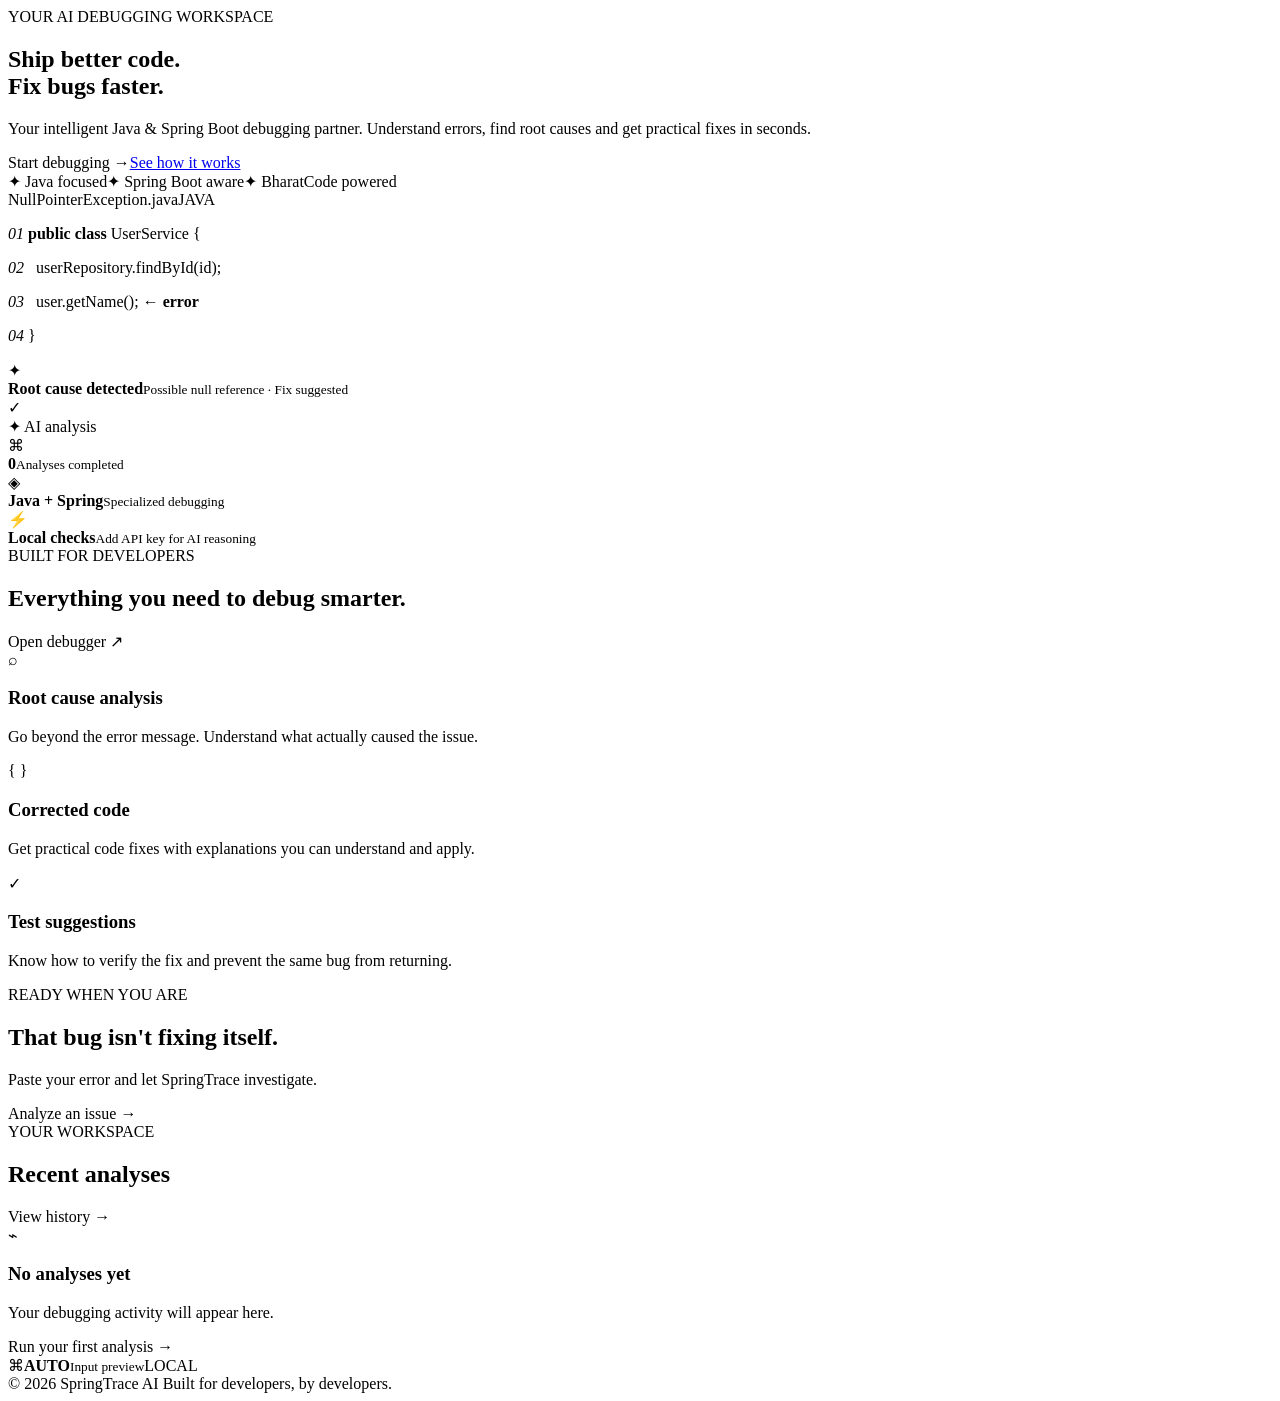
<file: src/main/resources/templates/index.html>
<!DOCTYPE html><html lang="en" xmlns:th="http://www.thymeleaf.org"><head>
<meta charset="UTF-8"><meta name="viewport" content="width=device-width, initial-scale=1"><title>SpringTrace AI — Developer workspace</title><link rel="stylesheet" th:href="@{/css/style.css}"></head><body><div class="shell"><div th:replace="~{fragments :: nav}"></div><main class="container">
<section class="hero"><div><div class="eyebrow"><span class="pulse"></span> YOUR AI DEBUGGING WORKSPACE</div><h1>Ship better code.<br><span>Fix bugs faster.</span></h1><p class="hero-copy">Your intelligent Java & Spring Boot debugging partner. Understand errors, find root causes and get practical fixes in seconds.</p><div class="hero-actions"><a class="btn primary" th:href="@{/debugger}">Start debugging <span>→</span></a><a class="btn secondary" href="#how">See how it works</a></div><div class="trust-line"><span>✦ Java focused</span><span>✦ Spring Boot aware</span><span>✦ BharatCode powered</span></div></div>
<div class="hero-art"><div class="orb orb-one"></div><div class="orb orb-two"></div><div class="code-window"><div class="window-head"><div class="dots"><i></i><i></i><i></i></div><span>NullPointerException.java</span><span class="window-tag">JAVA</span></div><div class="code-lines"><p><em>01</em> <b>public class</b> UserService {</p><p><em>02</em> &nbsp; userRepository.findById(id);</p><p class="error-line"><em>03</em> &nbsp; user.getName(); <strong>← error</strong></p><p><em>04</em> }</p></div><div class="ai-fix"><span class="fix-icon">✦</span><div><b>Root cause detected</b><small>Possible null reference · Fix suggested</small></div><span class="fix-check">✓</span></div></div><div class="floating-chip">✦ AI analysis</div></div></section>
<section class="stats-grid"><article class="stat-card"><span class="stat-icon">⌘</span><div><strong th:text="${total}">0</strong><small>Analyses completed</small></div></article><article class="stat-card"><span class="stat-icon">◈</span><div><strong>Java + Spring</strong><small>Specialized debugging</small></div></article><article class="stat-card"><span class="stat-icon">⚡</span><div><strong th:text="${liveMode ? 'Live AI' : 'Local checks'}">Local checks</strong><small th:text="${liveMode ? 'BharatCode connected' : 'Add API key for AI reasoning'}">Add API key for AI reasoning</small></div></article></section>
<section class="section" id="how"><div class="section-heading"><div><div class="eyebrow">BUILT FOR DEVELOPERS</div><h2>Everything you need to <span>debug smarter.</span></h2></div><a class="text-link" th:href="@{/debugger}">Open debugger ↗</a></div><div class="feature-grid"><article class="feature-card"><div class="feature-icon purple">⌕</div><h3>Root cause analysis</h3><p>Go beyond the error message. Understand what actually caused the issue.</p></article><article class="feature-card"><div class="feature-icon orange">{ }</div><h3>Corrected code</h3><p>Get practical code fixes with explanations you can understand and apply.</p></article><article class="feature-card"><div class="feature-icon green">✓</div><h3>Test suggestions</h3><p>Know how to verify the fix and prevent the same bug from returning.</p></article></div></section>
<section class="bottom-cta"><div><div class="eyebrow">READY WHEN YOU ARE</div><h2>That bug isn't fixing itself.</h2><p>Paste your error and let SpringTrace investigate.</p></div><a class="btn primary" th:href="@{/debugger}">Analyze an issue →</a></section>
<section class="section recent"><div class="section-heading"><div><div class="eyebrow">YOUR WORKSPACE</div><h2>Recent analyses</h2></div><a class="text-link" th:href="@{/history}">View history →</a></div><div class="empty-state" th:if="${#lists.isEmpty(recent)}"><div class="empty-icon">⌁</div><h3>No analyses yet</h3><p>Your debugging activity will appear here.</p><a class="text-link" th:href="@{/debugger}">Run your first analysis →</a></div><div class="history-list" th:unless="${#lists.isEmpty(recent)}"><a class="history-row" th:each="item : ${recent}" th:href="@{/history}"><span class="history-file">⌘</span><span class="history-info"><b th:text="${item.issueType}">AUTO</b><small th:text="${#strings.abbreviate(item.input,90)}">Input preview</small></span><span class="mode-pill" th:text="${item.mode}">LOCAL</span></a></div></section>
<footer>© 2026 SpringTrace AI <span>Built for developers, by developers.</span></footer></main></div><script th:src="@{/js/app.js}"></script></body></html>
</file>
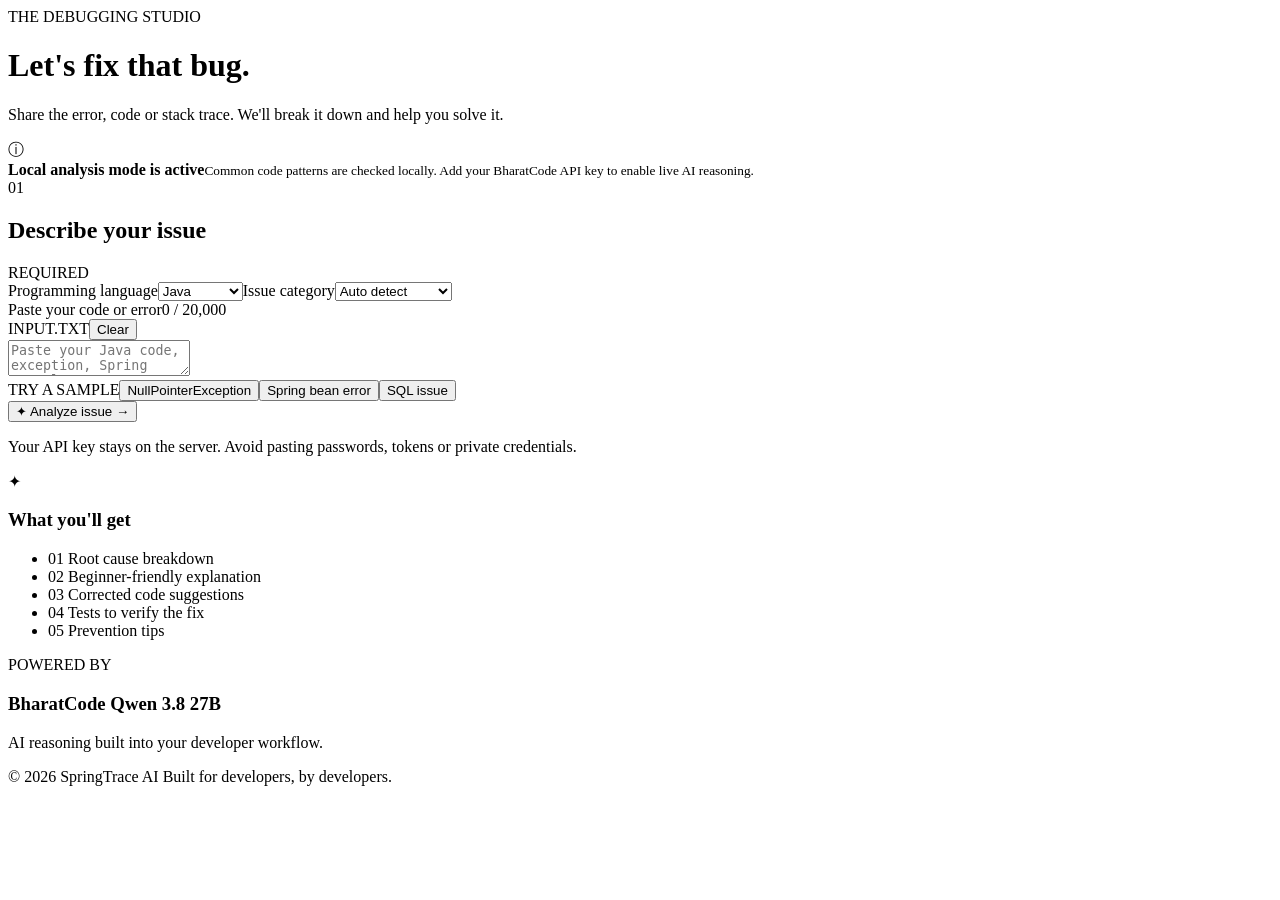
<file: src/main/resources/templates/debugger.html>
<!DOCTYPE html><html lang="en" xmlns:th="http://www.thymeleaf.org"><head><meta charset="UTF-8"><meta name="viewport" content="width=device-width, initial-scale=1"><title>AI Debugger — SpringTrace</title><link rel="stylesheet" th:href="@{/css/style.css}"></head><body><div class="shell"><div th:replace="~{fragments :: nav}"></div><main class="container page-container">
<div class="page-title"><div class="eyebrow">THE DEBUGGING STUDIO</div><h1>Let's fix that <span>bug.</span></h1><p>Share the error, code or stack trace. We'll break it down and help you solve it.</p></div>
<div class="notice" th:if="${!liveMode}"><span>ⓘ</span><div><b>Local analysis mode is active</b><small>Common code patterns are checked locally. Add your BharatCode API key to enable live AI reasoning.</small></div></div>
<div class="alert" th:if="${errorMessage}" th:text="${errorMessage}"></div><div class="alert" th:if="${validationError}" th:text="${validationError}"></div>
<form class="debugger-layout" th:action="@{/analyze}" method="post" id="debugForm"><section class="panel input-panel"><div class="panel-head"><div><span class="step">01</span><h2>Describe your issue</h2></div><span class="required-label">REQUIRED</span></div>
<div class="field-row"><label>Programming language<select name="language"><option>Java</option><option>SQL</option><option>JavaScript</option><option>Other</option></select></label><label>Issue category<select name="issueType"><option value="AUTO">Auto detect</option><option>Spring Boot</option><option>Java exception</option><option>JPA / Hibernate</option><option>SQL / Database</option><option>REST API</option><option>Build / Maven</option><option>Other</option></select></label></div>
<div class="editor-label"><label for="content">Paste your code or error</label><span id="charCount">0 / 20,000</span></div><div class="editor"><div class="editor-top"><span><i></i> INPUT.TXT</span><button type="button" id="clearBtn">Clear</button></div><textarea id="content" name="content" maxlength="20000" required placeholder="Paste your Java code, exception, Spring Boot logs, SQL query or stack trace here..." th:text="${content}"></textarea></div>
<div class="sample-row"><span>TRY A SAMPLE</span><button type="button" class="sample-btn" data-sample="java">NullPointerException</button><button type="button" class="sample-btn" data-sample="spring">Spring bean error</button><button type="button" class="sample-btn" data-sample="sql">SQL issue</button></div>
<button class="btn primary analyze-btn" type="submit" id="analyzeBtn"><span>✦</span> Analyze issue <span class="arrow">→</span></button><p class="privacy-note">Your API key stays on the server. Avoid pasting passwords, tokens or private credentials.</p></section>
<aside class="side-panel"><div class="side-card"><div class="side-icon">✦</div><h3>What you'll get</h3><ul><li><span>01</span> Root cause breakdown</li><li><span>02</span> Beginner-friendly explanation</li><li><span>03</span> Corrected code suggestions</li><li><span>04</span> Tests to verify the fix</li><li><span>05</span> Prevention tips</li></ul></div><div class="side-card mini"><div class="eyebrow">POWERED BY</div><h3>BharatCode <span>Qwen 3.8 27B</span></h3><p>AI reasoning built into your developer workflow.</p></div></aside></form>
<footer>© 2026 SpringTrace AI <span>Built for developers, by developers.</span></footer></main></div><script th:src="@{/js/app.js}"></script><script th:src="@{/js/debugger.js}"></script></body></html>
</file>
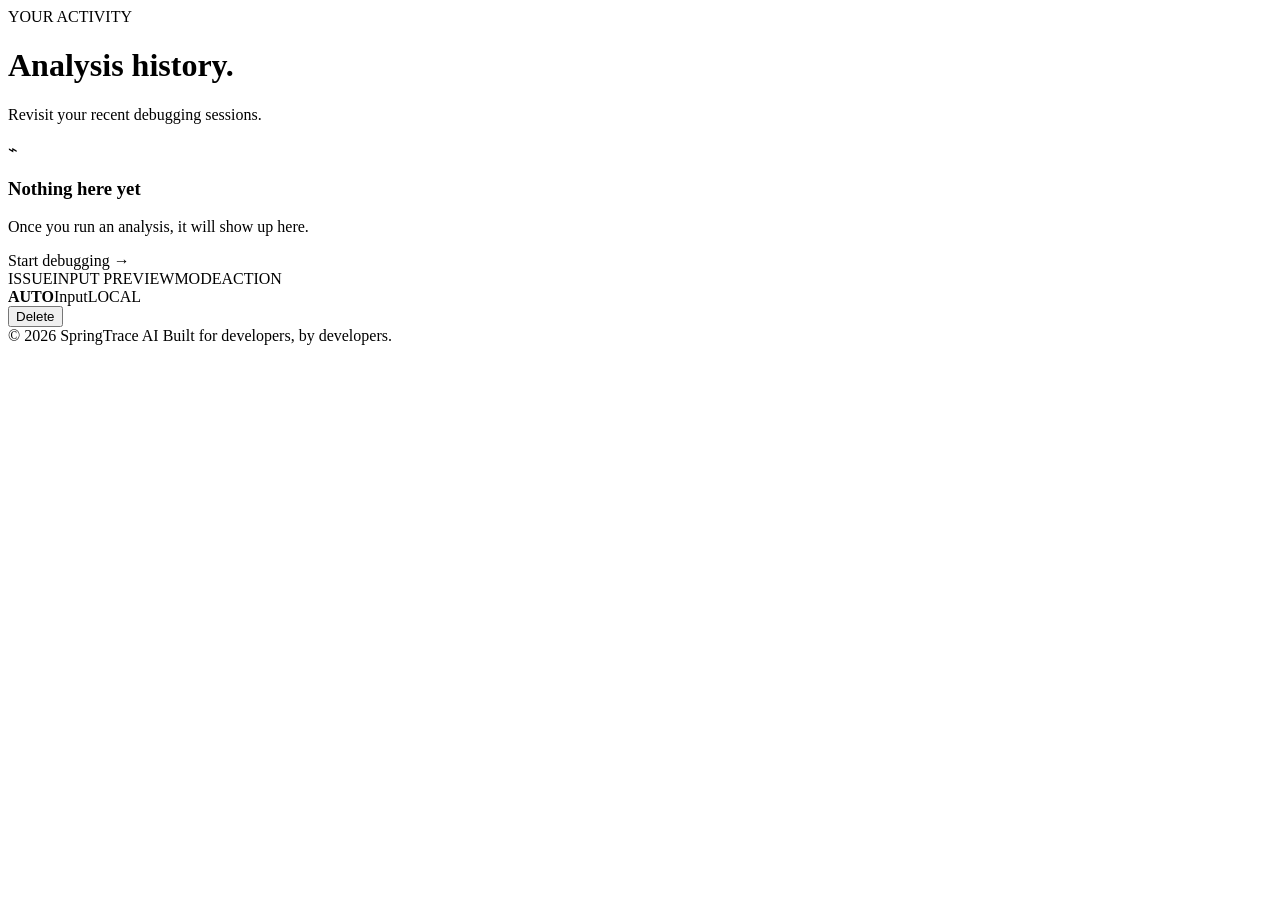
<file: src/main/resources/templates/history.html>
<!DOCTYPE html><html lang="en" xmlns:th="http://www.thymeleaf.org"><head><meta charset="UTF-8"><meta name="viewport" content="width=device-width, initial-scale=1"><title>History — SpringTrace</title><link rel="stylesheet" th:href="@{/css/style.css}"></head><body><div class="shell"><div th:replace="~{fragments :: nav}"></div><main class="container page-container">
<div class="page-title"><div class="eyebrow">YOUR ACTIVITY</div><h1>Analysis <span>history.</span></h1><p>Revisit your recent debugging sessions.</p></div><div th:if="${message}" class="notice" th:text="${message}"></div>
<div class="empty-state" th:if="${#lists.isEmpty(history)}"><div class="empty-icon">⌁</div><h3>Nothing here yet</h3><p>Once you run an analysis, it will show up here.</p><a class="btn primary" th:href="@{/debugger}">Start debugging →</a></div>
<div class="history-table" th:unless="${#lists.isEmpty(history)}"><div class="history-table-head"><span>ISSUE</span><span>INPUT PREVIEW</span><span>MODE</span><span>ACTION</span></div><div class="history-table-row" th:each="item : ${history}"><b th:text="${item.issueType}">AUTO</b><span th:text="${#strings.abbreviate(item.input,100)}">Input</span><span class="mode-pill" th:text="${item.mode}">LOCAL</span><form th:action="@{/history/{id}/delete(id=${item.id})}" method="post"><button class="delete-btn" type="submit" onclick="return confirm('Delete this analysis?')">Delete</button></form></div></div>
<footer>© 2026 SpringTrace AI <span>Built for developers, by developers.</span></footer></main></div><script th:src="@{/js/app.js}"></script></body></html>
</file>
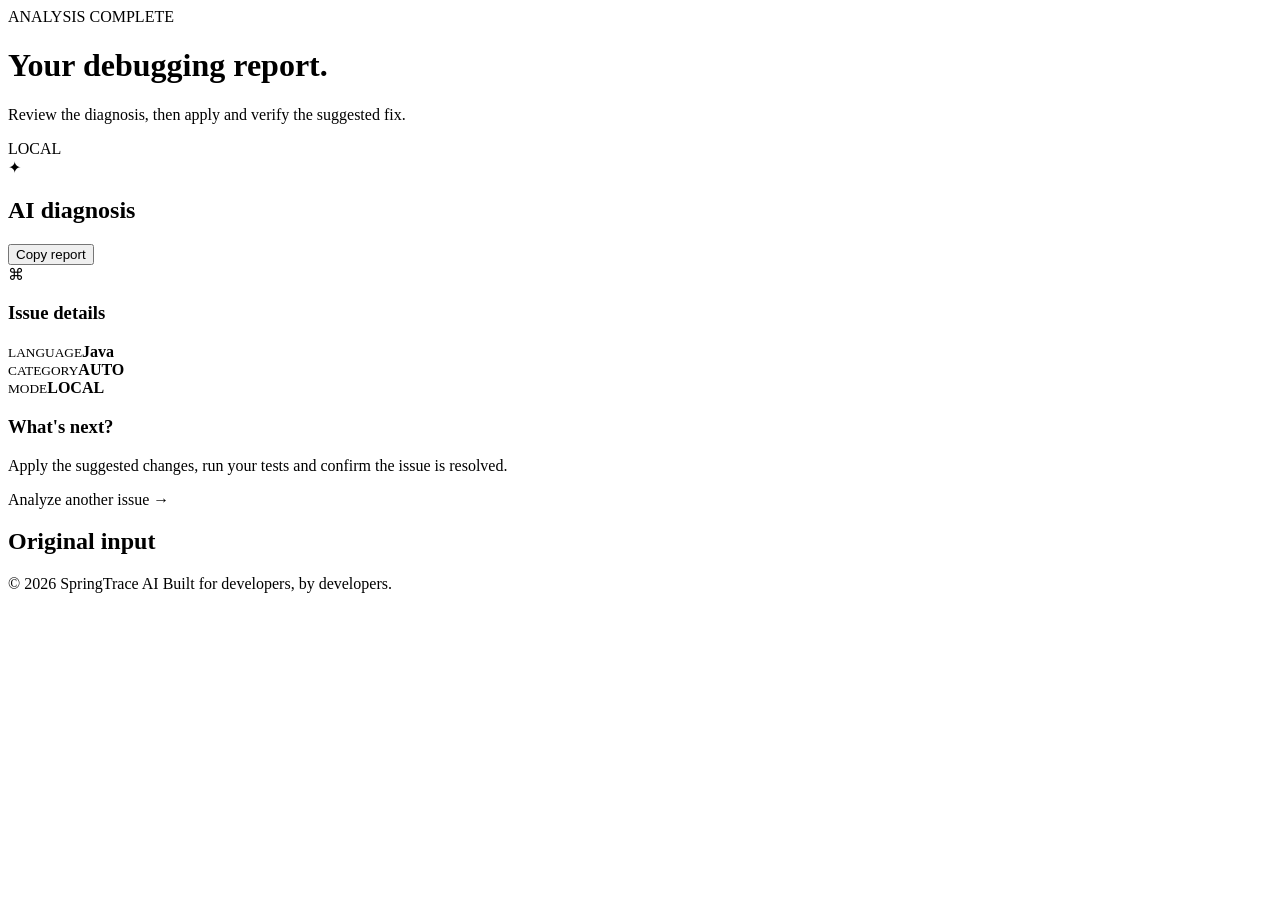
<file: src/main/resources/templates/result.html>
<!DOCTYPE html><html lang="en" xmlns:th="http://www.thymeleaf.org"><head><meta charset="UTF-8"><meta name="viewport" content="width=device-width, initial-scale=1"><title>Analysis result — SpringTrace</title><link rel="stylesheet" th:href="@{/css/style.css}"></head><body><div class="shell"><div th:replace="~{fragments :: nav}"></div><main class="container page-container">
<div class="result-heading"><div><div class="eyebrow">ANALYSIS COMPLETE</div><h1>Your debugging <span>report.</span></h1><p>Review the diagnosis, then apply and verify the suggested fix.</p></div><span class="mode-pill large" th:text="${mode}">LOCAL</span></div>
<div class="result-grid"><section class="panel result-main"><div class="panel-head"><div><span class="step">✦</span><h2>AI diagnosis</h2></div><button class="copy-btn" type="button" id="copyResult">Copy report</button></div><div class="markdown-output" id="analysisText" th:utext="${analysisHtml}"></div></section>
<aside class="side-panel"><div class="side-card"><div class="side-icon">⌘</div><h3>Issue details</h3><div class="detail-item"><small>LANGUAGE</small><b th:text="${language}">Java</b></div><div class="detail-item"><small>CATEGORY</small><b th:text="${issueType}">AUTO</b></div><div class="detail-item"><small>MODE</small><b th:text="${mode}">LOCAL</b></div></div><div class="side-card"><h3>What's next?</h3><p>Apply the suggested changes, run your tests and confirm the issue is resolved.</p><a class="btn secondary full" th:href="@{/debugger}">Analyze another issue →</a></div></aside></div>
<section class="panel original-panel"><div class="panel-head"><h2>Original input</h2></div><pre th:text="${originalInput}"></pre></section><footer>© 2026 SpringTrace AI <span>Built for developers, by developers.</span></footer></main></div><script th:src="@{/js/app.js}"></script></body></html>
</file>
